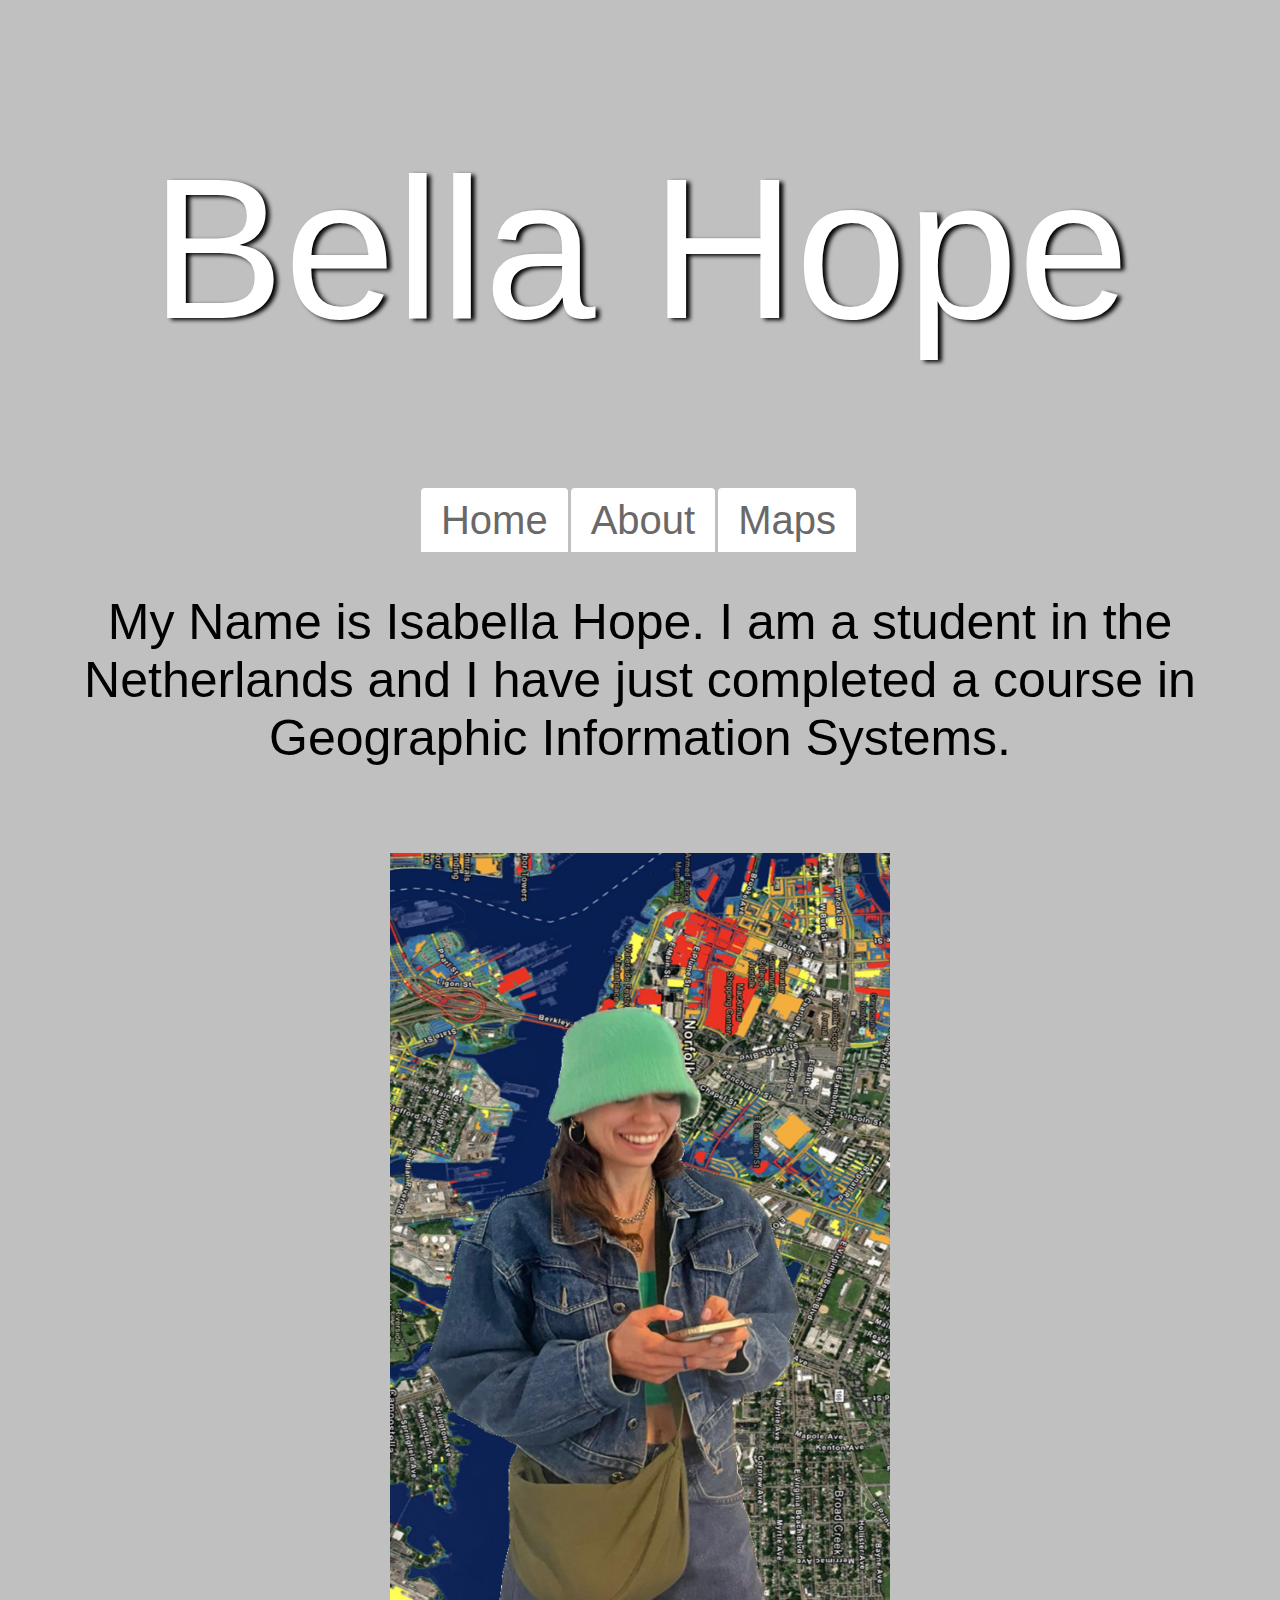
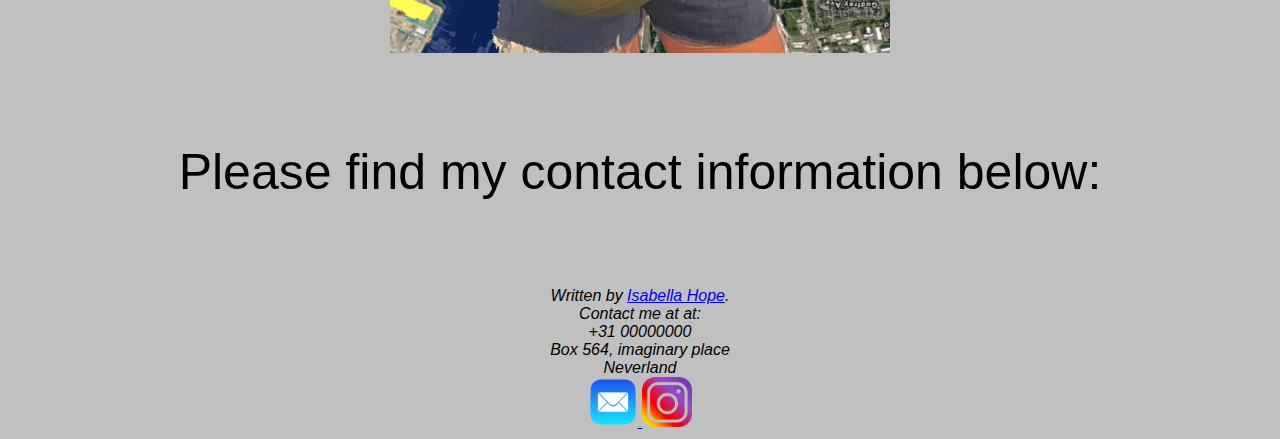
<file: about.html>
<!DOCTYPE html>
<html>
<head>
<title>Bella Hope</title>
<link href="scripts/basic.css" rel="stylesheet">

</head>
<body>

<h1>Bella Hope</h1>
<nav id="nav01"></nav>
<p>
My Name is Isabella Hope. I am a student in the Netherlands and I have just completed a course in Geographic Information Systems. </p>

<!-- 

	<a href="xx@gmail.com">
		<img src="mail-icon.png" alt="email" width="50" height="50"/>
</a>

	<a href="https://www.instagram.com/isabella__hope/">
  <img src="Instagram-Icon.png" alt="Instagram" width="50" height="50"/>
</a> -->

<br>

<br>



<!-- 
	<img src="codingpic.jpg" alt="Profile" width="500" height="300"> -->


	<img src="6C190EC8-54AA-4F78-9862-61E18DC198D5.JPG" alt="Profile" width="500" height="800">

<br>
<br>
<br>

<p>Please find my contact information below: </p>
<br>
<br>

<address>
Written by <a href="mailto:webmaster@example.com">Isabella Hope</a>.<br>
Contact me at at:<br>
+31 00000000<br>
Box 564, imaginary place<br>
Neverland
</address>



	<a href="xx@gmail.com">
		<img src="mail-icon.png" alt="email" width="50" height="50"/>
</a>

	<a href="https://www.instagram.com/isabella__hope/">
  <img src="Instagram-Icon.png" alt="Instagram" width="50" height="50"/>
</a>


<script src="scripts/script.js"></script>
</body>
</html>
</file>
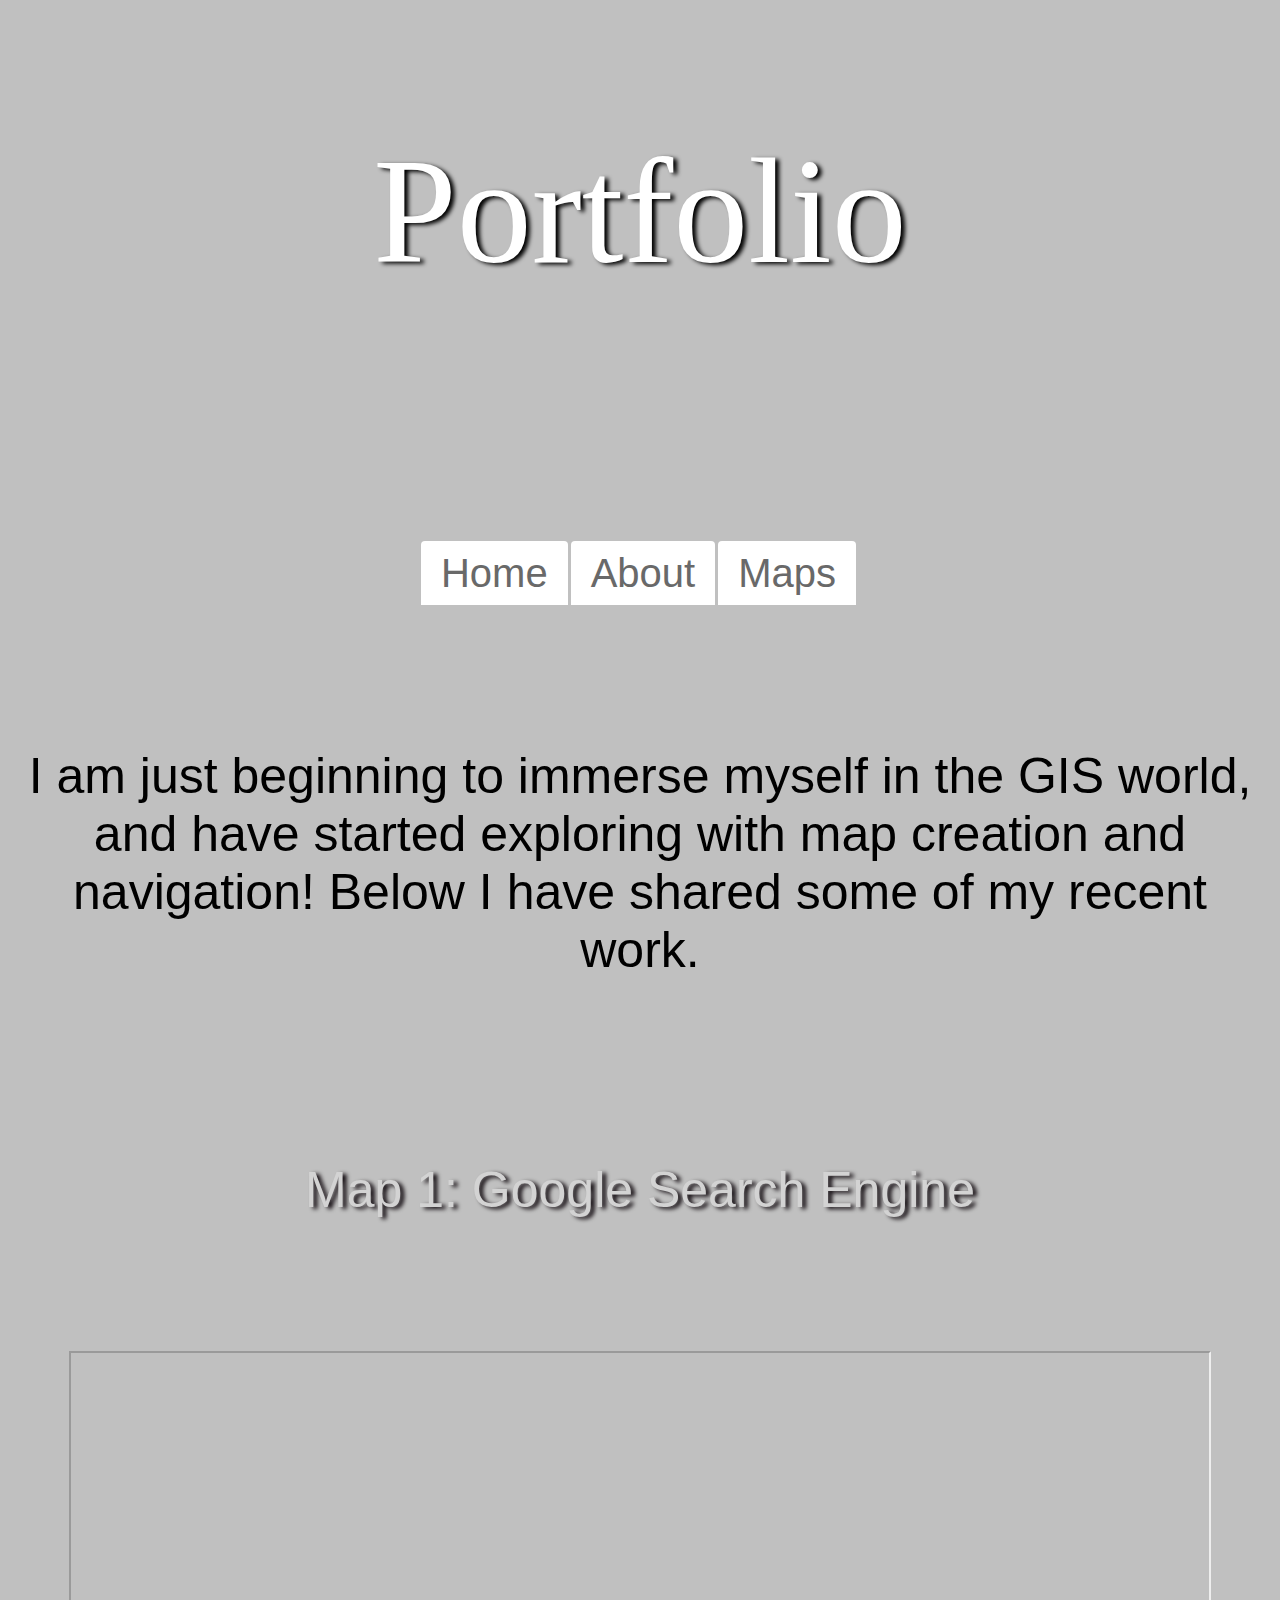
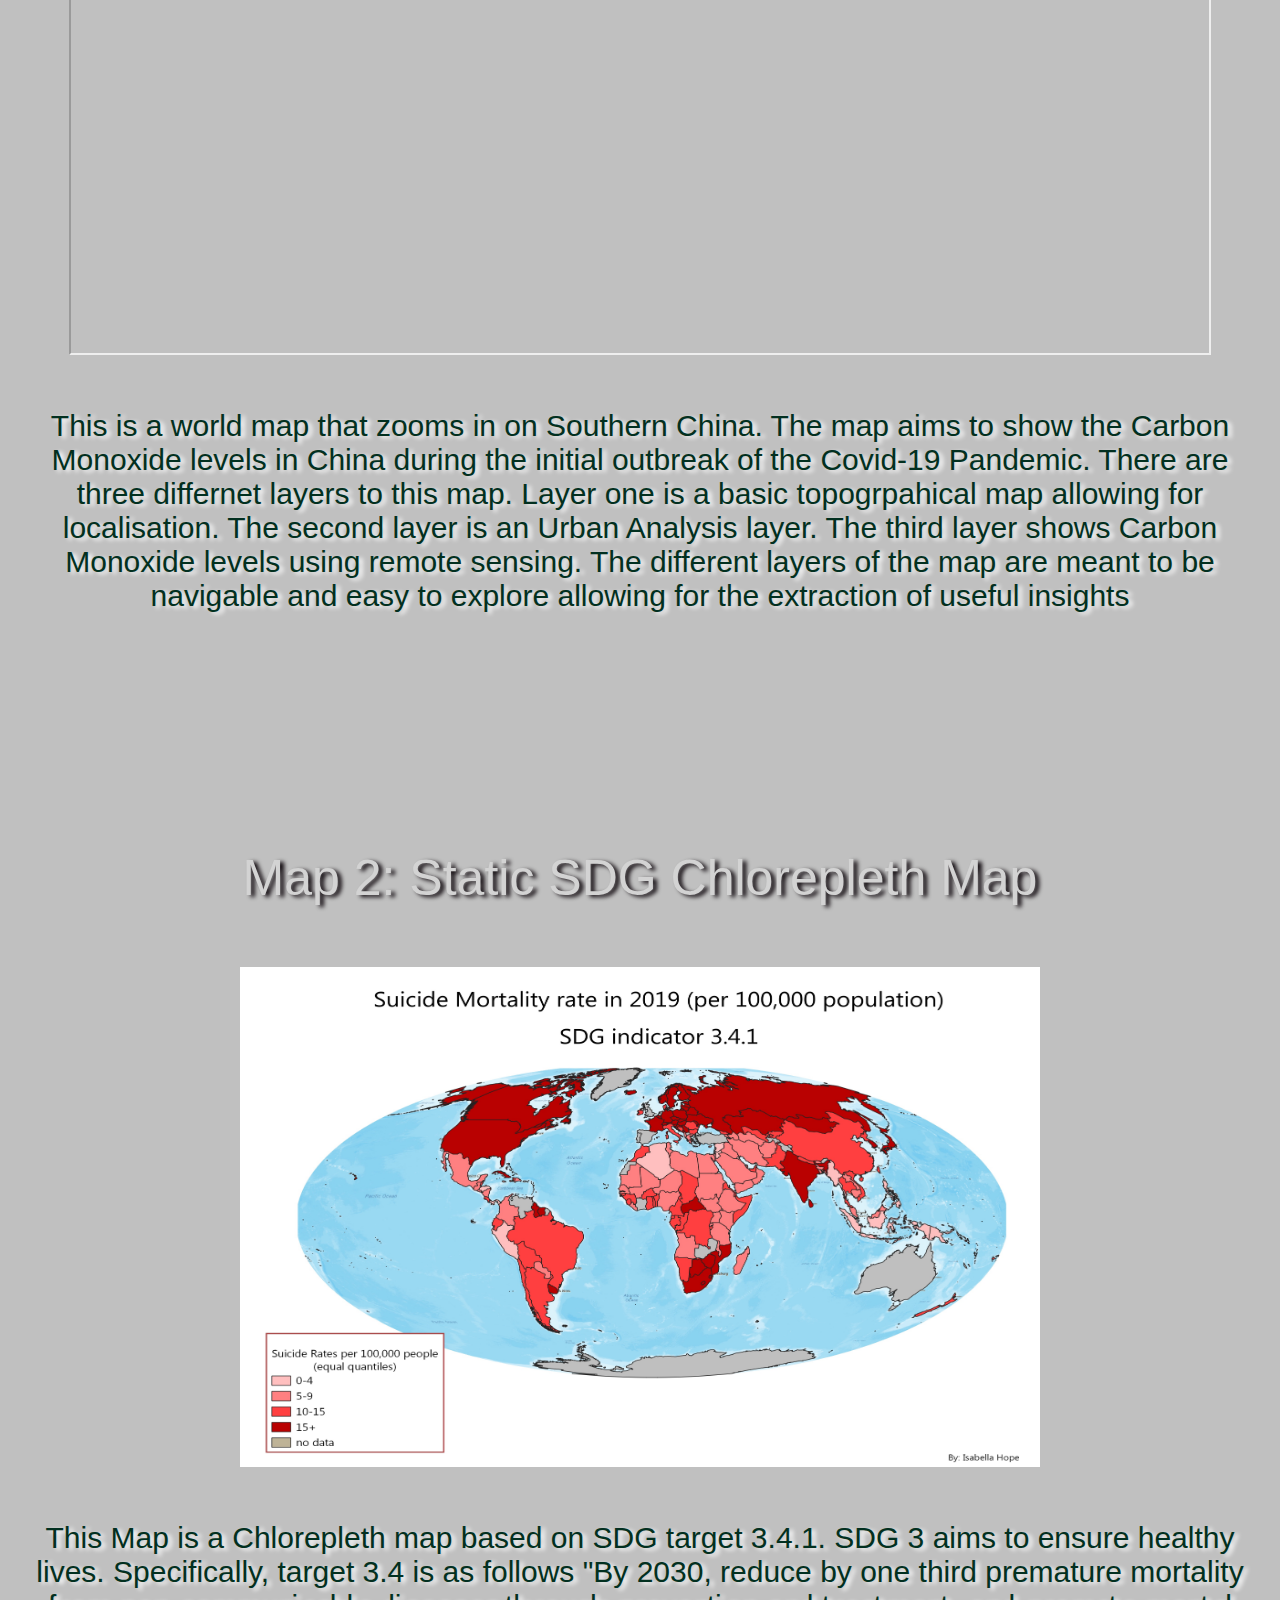
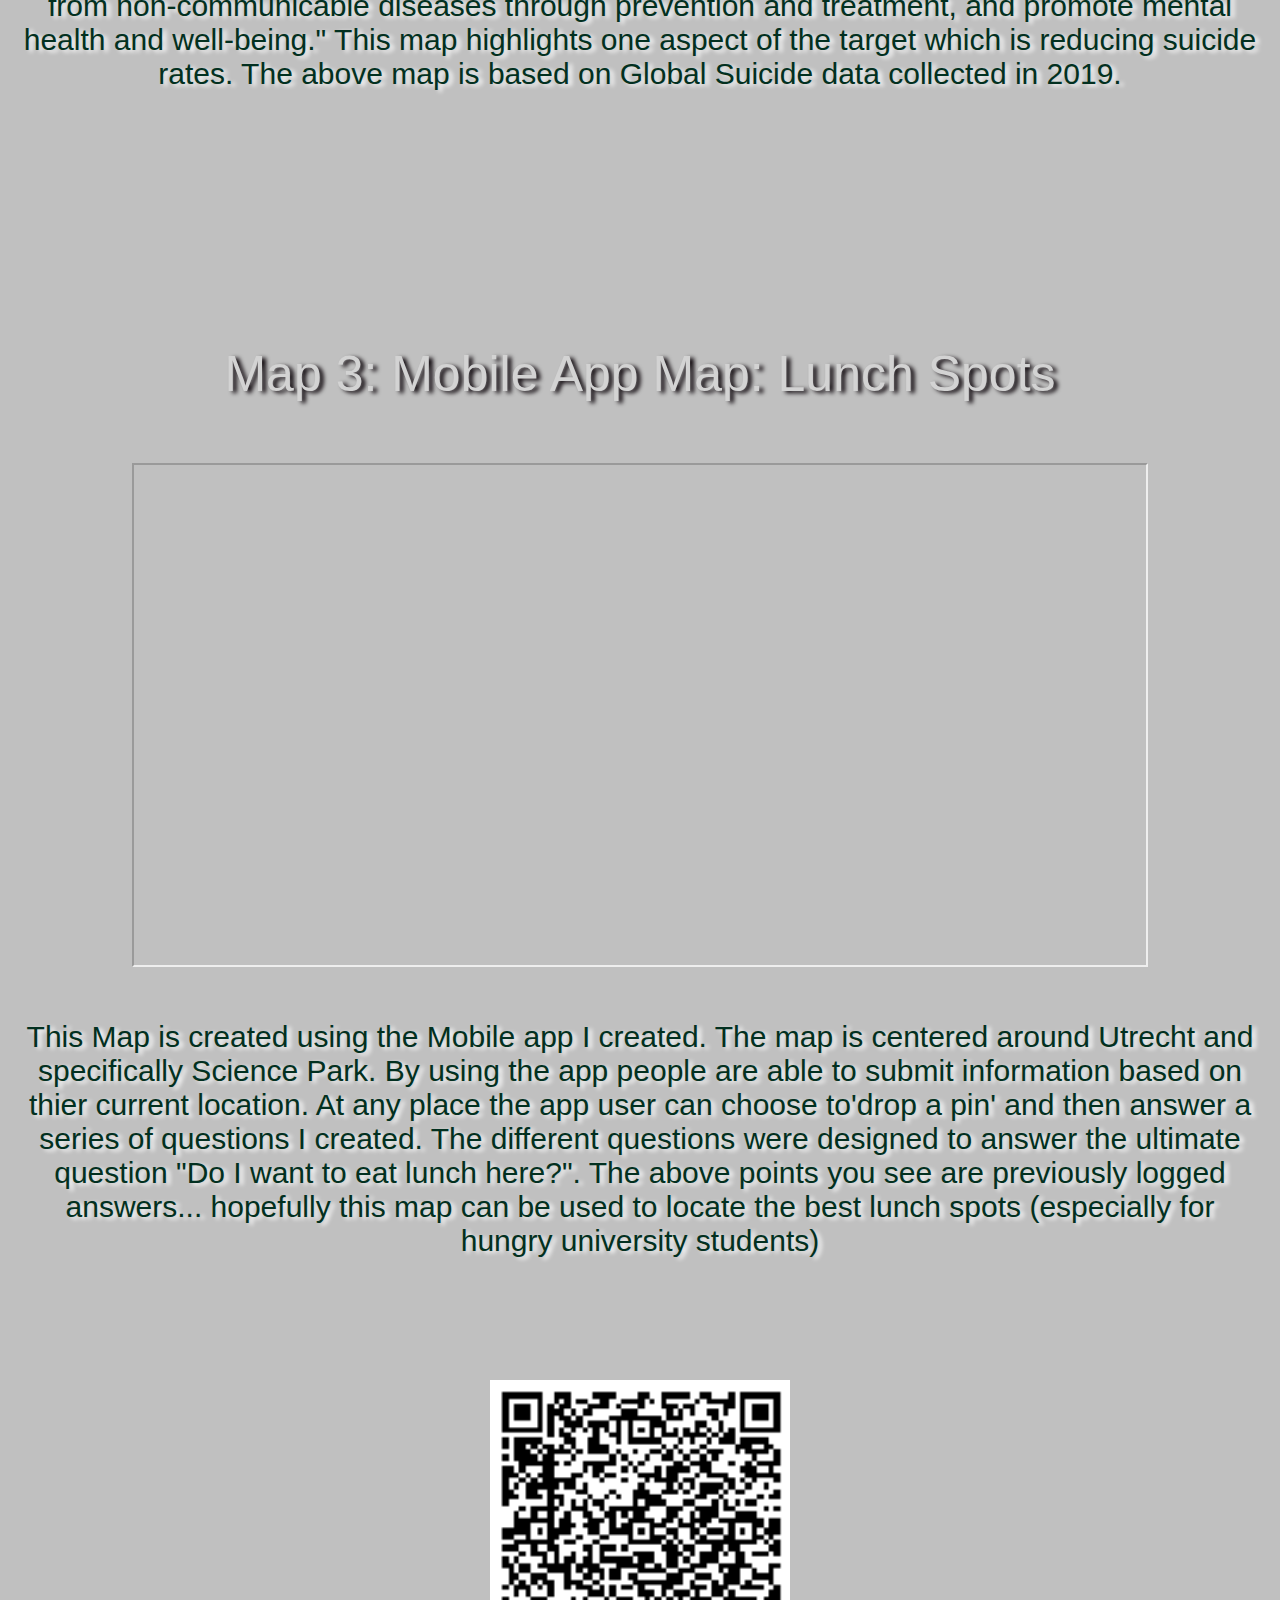
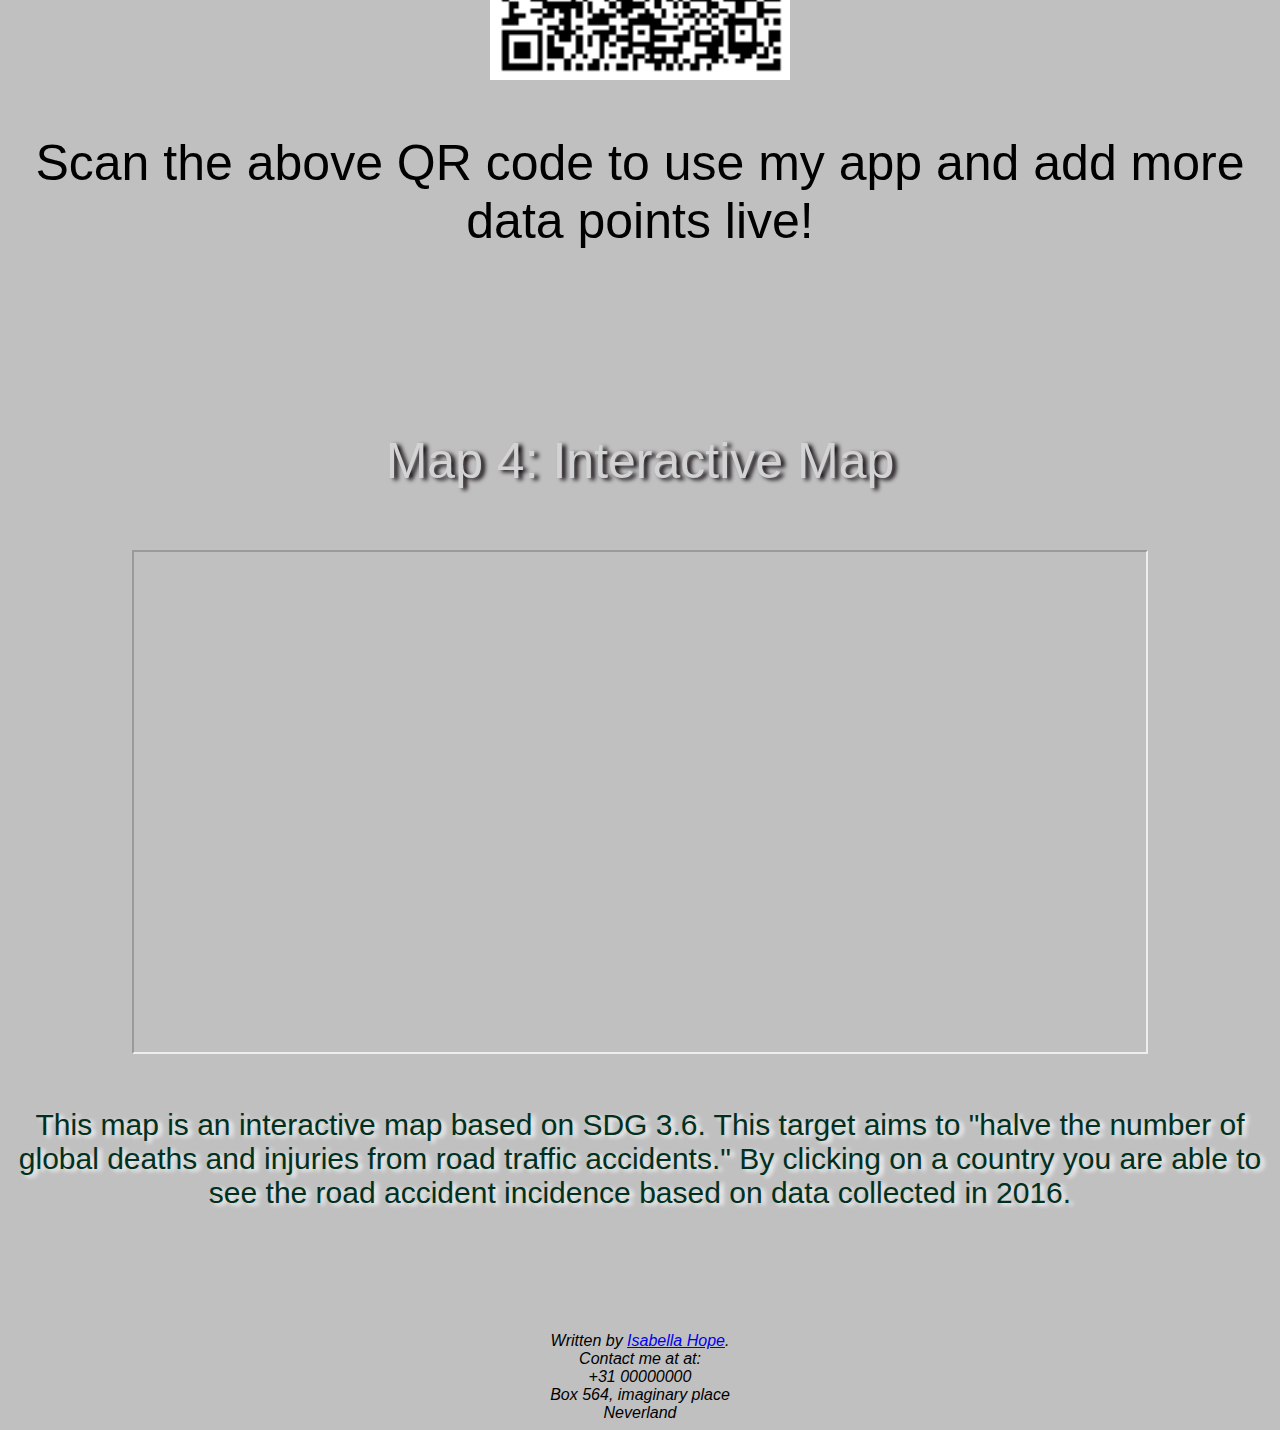
<file: maps.html>
<!DOCTYPE html>
<html>
<head>
<title>Maps</title>
<link href="scripts/basic.css" rel="stylesheet">



</head>
<body>

<h2>Portfolio</h2>

<br>
<br>
<br>
<br>
<br>
<nav id="nav01"></nav>

<br>
<br>
<br>
<br>
<br>
<p>I am just beginning to immerse myself in the GIS world, and have started exploring with map creation and navigation! Below I have shared some of my recent work.
</p>


<br>
<br>
<br>
<br>

<h3>Map 1: Google Search Engine</h3>


<br>
<br>
<br>
<br>
<iframe position= center; width="90%" height="600px" src="https://isabellamariahope.users.earthengine.app/view/cmchina" frameborder="2" allow="accelerometer; autoplay; encrypted-media; gyroscope; picture-in-picture" allowfullscreen></iframe></a>


<h4>This is a world map that zooms in on Southern China. The map aims to show the Carbon Monoxide levels in China during the initial outbreak of the Covid-19 Pandemic. There are three differnet layers to this map. Layer one is a basic topogrpahical map allowing for localisation. The second layer is an Urban Analysis layer. The third layer shows Carbon Monoxide levels using remote sensing. The different layers of the map are meant to be navigable and easy to explore allowing for the extraction of useful insights</h4>	


<!second map>
<br>
<br>
<br>
<br>
<br>
<br>
<br>

<h3>Map 2: Static SDG Chlorepleth Map</h3>



<!image>
<img src="SuicideMapPic.jpg" alt="Suicide Map" width="800" height="500">
<h4>This Map is a Chlorepleth map based on SDG target 3.4.1. SDG 3 aims to ensure healthy lives. Specifically, target 3.4 is as follows "By 2030, reduce by one third premature mortality from non-communicable diseases through prevention and treatment, and promote mental health and well-being." This map highlights one aspect of the target which is reducing suicide rates. The above map is based on Global Suicide data collected in 2019. 

</h4>	
<br>
<br>
<br>
<br>
<br>
<br>
<br>


<br>
<!third map>

<h3>Map 3: Mobile App Map: Lunch Spots</h3>



<a href="#" class="image fit"><iframe position= center; width="80%" height="500px" src="https://uni-utrecht.maps.arcgis.com/apps/instant/basic/index.html?appid=717749b4770744a6b9025519b98e5931&locale=en-us" frameborder="2" allow="accelerometer; autoplay; encrypted-media; gyroscope" allowfullscreen></iframe></a></a>

<h4>This Map is created using the Mobile app I created. The map is centered around Utrecht and specifically Science Park. By using the app people are able to submit information based on thier current location. At any place the app user can choose to'drop a pin' and then answer a series of  questions I created. The different questions were designed to answer the ultimate question "Do I want to eat lunch here?". The above points you see are previously logged answers... hopefully this map can be used to locate the best lunch spots (especially for hungry university students) 

</h4>	

<br>
<br>
<br>
<br>

<!image>
<img src="Do I want to eat lunch here_.png" alt="QR code" width="300" height="300">

<p>Scan the above QR code to use my app and add more data points live!</p>	




<br>
<br>
<br>
<br>

<h3>Map 4: Interactive Map </h3>
	


<a href="#" class="image fit"><iframe position= center; width="80%" height="500px" src="https://uni-utrecht.maps.arcgis.com/apps/instant/basic/index.html?appid=eb5b0a2cdee34fa0be40e09fae1a4489" frameborder="2" allow="accelerometer; autoplay; encrypted-media; gyroscope" allowfullscreen></iframe></a></a>

<h4>This map is an interactive map based on SDG 3.6. This target aims to "halve the number of global deaths and injuries from road traffic accidents." By clicking on a country you are able to see the road accident incidence based on data collected in 2016. 

</h4>




<br>
<br>
<br>
<br>



<address>
Written by <a href="mailto:webmaster@example.com">Isabella Hope</a>.<br>
Contact me at at:<br>
+31 00000000<br>
Box 564, imaginary place<br>
Neverland
</address>




<script src="scripts/script.js"></script>

</body>
</html>
</file>
<file: scripts/basic.css>
body {
    background-color: #C0C0C0;
    font-family: " myCursiveFont, cursive;", "Helvetica Neue Light", "Helvetica Neue", Helvetica, Arial, "Lucida Grande", sans-serif; 
   font-weight: 300;
   text-align: center;

}

h1 {
    color: #ffffff;
    text-align: center;
    font-weight: 10;
    text-shadow: 4px 2px 4px rgba(0, 0, 2, 3);
    font-size: 200px;
    font-family:   avenir next, sans-serif;
}

h2 {
    color: #ffffff;
    text-align: center;
    font-weight: 10;
    text-shadow: 4px 2px 4px rgba(0, 0, 0, 1);
    font-size: 150px;
    font-family:   Pacifico, cursive



}

h3 {
color: #D3D3D3;
    text-align: center;
    font-weight: 10;
    text-shadow: 4px 2px 4px rgba(10, 3, 8, 1);
    font-size: 50px;
    font-family:   Harmonia Sans, sans-serif
    border: 2px solid black; /* Border style and color */
      padding: 10px; /* Padding inside the border */
    }
    

h4 {
color: #023020;
    text-align: center;
    font-weight: 40;
    text-shadow: 4px 2px 4px rgba(255, 255, 255, 1);
    font-size: 30px;
    font-family:   avenir next, sans-serif
    border: 2px solid black; /* Border style and color */
      padding: 10px; /* Padding inside the border */
    }



p {
    font-family: Arial, sans-serif;
    /*font-family: "HelveticaNeue-Light", "Helvetica Neue Light", "Helvetica Neue", Helvetica, Arial, "Lucida Grande", sans-serif; */
   font-weight: 300;
    text-align: center;
    color: black;
    font-size: 50px;
}

p {
    font-family: Arial, sans-serif;
    /*font-family: "HelveticaNeue-Light", "Helvetica Neue Light", "Helvetica Neue", Helvetica, Arial, "Lucida Grande", sans-serif; */
   font-weight: 300;
    text-align: center;
    color: black;
    font-size: 50px;
}

ul#menu {
    padding: 0;
    margin-bottom: 11px;
    text-align: center;
    font-size:  40px;
}

ul#menu li {
    display: inline;
    margin-right: 3px;
    text-align: center;
}

ul#menu li a {
    background-color: #ffffff;
    padding: 10px 20px;
    text-decoration: none;
    color: #696969;
    border-radius: 4px 4px 0 0;
    text-align: center;
}

ul#menu li a:hover {
    color: white;
    background-color: black;
    text-align: center;
}
</file>
